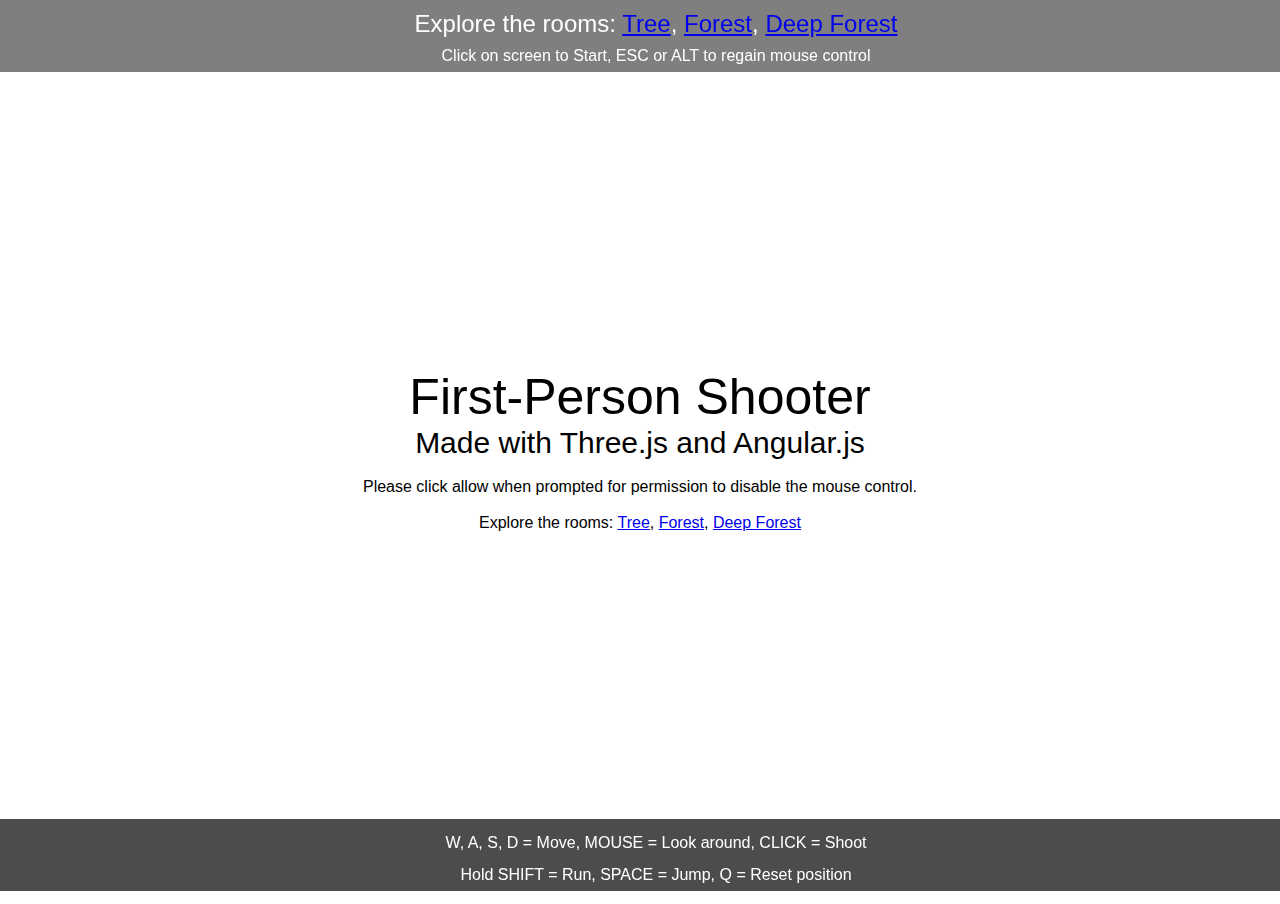
<file: index.html>
<!DOCTYPE html>
<html>
<head>
  <meta charset="utf-8">
  <meta name="viewport" content="width=device-width, initial-scale=1.0">
  <title>FPS with THREE.js and Angular.js</title>
  <link href="http://yui.yahooapis.com/pure/0.6.0/base-min.css" rel="stylesheet">
  <link href="css/pure-grids.mod.min.css" rel="stylesheet" type="text/css">
  <link href="css/styles.css" rel="stylesheet" type="text/css">
  <!--[if lt IE 9]>
    <script src="https://oss.maxcdn.com/libs/html5shiv/3.7.0/html5shiv.js"></script>
    <script src="https://oss.maxcdn.com/libs/respond.js/1.3.0/respond.min.js"></script>
  <![endif]-->
</head>
<body ng-app="app" ng-controller="PersistentCtrl">
<div>
  <div ng-include="'pages/components/hud_top.html'"></div>
  <div ng-view></div>
  <div ng-include="'pages/components/hud_bottom.html'"></div>
</div>
<script src="js/ie10-viewport-bug-workaround.js"></script>

<script src="js/three/three.min.js"></script>
<script src="js/three/OBJLoader.js"></script>
<script src="js/three/PointerLockControls.js"></script>
<script src="js/three/Projector.js"></script>

<script src="js/angular-1.4.7/angular.min.js"></script>
<script src="js/angular-1.4.7/angular-route.min.js"></script>

<script src="js/app/configs.js"></script>
<script src="js/app/app.js"></script>
</body>
</html>
</file>
<file: css/styles.css>
html, body {
  width: 100%;
  height: 100%;
}

body {
  background-color: #ffffff;
  margin: 0;
  overflow: hidden;
}

.hud {
  position: absolute;
  z-index: 999;
  width: 100%;
  height: 4em;
  color: #ffffff;
  padding: .5em 1em 0 1em;
  line-height: 2em;
}

.hud-top {
  background-color: rgba(0,0,0,0.5);
}

.hud-bottom {
  background-color: rgba(0,0,0,0.7);
  top: 91%;
}

#header {
  font-size: 1.5em;
}

.center {
  display: block;
  text-align: center;
}

#blocker {
  position: absolute;
  width: 100%;
  height: 100%;
  background-color: rgba(0,0,0,0.5);
}

#intro {
  width: 100%;
  height: 100%;
  display: -webkit-box;
  display: -moz-box;
  display: box;
  -webkit-box-orient: horizontal;
  -moz-box-orient: horizontal;
  box-orient: horizontal;
  -webkit-box-pack: center;
  -moz-box-pack: center;
  box-pack: center;
  -webkit-box-align: center;
  -moz-box-align: center;
  box-align: center;
  background-color: #ffffff;
  color: #000000;
  text-align: center;
}
</file>
<file: css/pure-grids.mod.min.css>
/*!
Pure v0.6.0
Copyright 2014 Yahoo! Inc. All rights reserved.
Licensed under the BSD License.
https://github.com/yahoo/pure/blob/master/LICENSE.md
*/
/*!
normalize.css v^3.0 | MIT License | git.io/normalize
Copyright (c) Nicolas Gallagher and Jonathan Neal
*/
/*! normalize.css v3.0.2 | MIT License | git.io/normalize */html{font-family:sans-serif;-ms-text-size-adjust:100%;-webkit-text-size-adjust:100%}body{margin:0}article,aside,details,figcaption,figure,footer,header,hgroup,main,menu,nav,section,summary{display:block}audio,canvas,progress,video{display:inline-block;vertical-align:baseline}audio:not([controls]){display:none;height:0}[hidden],template{display:none}a{background-color:transparent}a:active,a:hover{outline:0}abbr[title]{border-bottom:1px dotted}b,strong{font-weight:700}dfn{font-style:italic}h1{font-size:2em;margin:.67em 0}mark{background:#ff0;color:#000}small{font-size:80%}sub,sup{font-size:75%;line-height:0;position:relative;vertical-align:baseline}sup{top:-.5em}sub{bottom:-.25em}img{border:0}svg:not(:root){overflow:hidden}figure{margin:1em 40px}hr{-moz-box-sizing:content-box;box-sizing:content-box;height:0}pre{overflow:auto}code,kbd,pre,samp{font-family:monospace,monospace;font-size:1em}button,input,optgroup,select,textarea{color:inherit;font:inherit;margin:0}button{overflow:visible}button,select{text-transform:none}button,html input[type=button],input[type=reset],input[type=submit]{-webkit-appearance:button;cursor:pointer}button[disabled],html input[disabled]{cursor:default}button::-moz-focus-inner,input::-moz-focus-inner{border:0;padding:0}input{line-height:normal}input[type=checkbox],input[type=radio]{box-sizing:border-box;padding:0}input[type=number]::-webkit-inner-spin-button,input[type=number]::-webkit-outer-spin-button{height:auto}input[type=search]{-webkit-appearance:textfield;-moz-box-sizing:content-box;-webkit-box-sizing:content-box;box-sizing:content-box}input[type=search]::-webkit-search-cancel-button,input[type=search]::-webkit-search-decoration{-webkit-appearance:none}fieldset{border:1px solid silver;margin:0 2px;padding:.35em .625em .75em}legend{border:0;padding:0}textarea{overflow:auto}optgroup{font-weight:700}table{border-collapse:collapse;border-spacing:0}td,th{padding:0}.hidden,[hidden]{display:none!important}.pure-img{max-width:100%;height:auto;display:block}/*!
Pure v0.6.0
Copyright 2014 Yahoo! Inc. All rights reserved.
Licensed under the BSD License.
https://github.com/yahoo/pure/blob/master/LICENSE.md
*/
.grid{letter-spacing:-.31em;*letter-spacing:normal;*word-spacing:-.43em;text-rendering:optimizespeed;font-family:FreeSans,Arimo,"Droid Sans",Helvetica,Arial,sans-serif;display:-webkit-flex;-webkit-flex-flow:row wrap;display:-ms-flexbox;-ms-flex-flow:row wrap;-ms-align-content:flex-start;-webkit-align-content:flex-start;align-content:flex-start}.opera-only :-o-prefocus,.grid{word-spacing:-.43em}.col{display:inline-block;*display:inline;zoom:1;letter-spacing:normal;word-spacing:normal;vertical-align:top;text-rendering:auto}.grid [class *="col"]{font-family:sans-serif}.col-1,.col-1-1,.col-1-2,.col-1-3,.col-2-3,.col-1-4,.col-3-4,.col-1-5,.col-2-5,.col-3-5,.col-4-5,.col-5-5,.col-1-6,.col-5-6,.col-1-8,.col-3-8,.col-5-8,.col-7-8,.col-1-12,.col-5-12,.col-7-12,.col-11-12,.col-1-24,.col-2-24,.col-3-24,.col-4-24,.col-5-24,.col-6-24,.col-7-24,.col-8-24,.col-9-24,.col-10-24,.col-11-24,.col-12-24,.col-13-24,.col-14-24,.col-15-24,.col-16-24,.col-17-24,.col-18-24,.col-19-24,.col-20-24,.col-21-24,.col-22-24,.col-23-24,.col-24-24{display:inline-block;*display:inline;zoom:1;letter-spacing:normal;word-spacing:normal;vertical-align:top;text-rendering:auto}.col-1-24{width:4.1667%;*width:4.1357%}.col-1-12,.col-2-24{width:8.3333%;*width:8.3023%}.col-1-8,.col-3-24{width:12.5%;*width:12.469%}.col-1-6,.col-4-24{width:16.6667%;*width:16.6357%}.col-1-5{width:20%;*width:19.969%}.col-5-24{width:20.8333%;*width:20.8023%}.col-1-4,.col-6-24{width:25%;*width:24.969%}.col-7-24{width:29.1667%;*width:29.1357%}.col-1-3,.col-8-24{width:33.3333%;*width:33.3023%}.col-3-8,.col-9-24{width:37.5%;*width:37.469%}.col-2-5{width:40%;*width:39.969%}.col-5-12,.col-10-24{width:41.6667%;*width:41.6357%}.col-11-24{width:45.8333%;*width:45.8023%}.col-1-2,.col-12-24{width:50%;*width:49.969%}.col-13-24{width:54.1667%;*width:54.1357%}.col-7-12,.col-14-24{width:58.3333%;*width:58.3023%}.col-3-5{width:60%;*width:59.969%}.col-5-8,.col-15-24{width:62.5%;*width:62.469%}.col-2-3,.col-16-24{width:66.6667%;*width:66.6357%}.col-17-24{width:70.8333%;*width:70.8023%}.col-3-4,.col-18-24{width:75%;*width:74.969%}.col-19-24{width:79.1667%;*width:79.1357%}.col-4-5{width:80%;*width:79.969%}.col-5-6,.col-20-24{width:83.3333%;*width:83.3023%}.col-7-8,.col-21-24{width:87.5%;*width:87.469%}.col-11-12,.col-22-24{width:91.6667%;*width:91.6357%}.col-23-24{width:95.8333%;*width:95.8023%}.col-1,.col-1-1,.col-5-5,.col-24-24{width:100%}/*!
Pure v0.6.0
Copyright 2014 Yahoo! Inc. All rights reserved.
Licensed under the BSD License.
https://github.com/yahoo/pure/blob/master/LICENSE.md
*/
@media screen and (min-width:35.5em){.col-sm-1,.col-sm-1-1,.col-sm-1-2,.col-sm-1-3,.col-sm-2-3,.col-sm-1-4,.col-sm-3-4,.col-sm-1-5,.col-sm-2-5,.col-sm-3-5,.col-sm-4-5,.col-sm-5-5,.col-sm-1-6,.col-sm-5-6,.col-sm-1-8,.col-sm-3-8,.col-sm-5-8,.col-sm-7-8,.col-sm-1-12,.col-sm-5-12,.col-sm-7-12,.col-sm-11-12,.col-sm-1-24,.col-sm-2-24,.col-sm-3-24,.col-sm-4-24,.col-sm-5-24,.col-sm-6-24,.col-sm-7-24,.col-sm-8-24,.col-sm-9-24,.col-sm-10-24,.col-sm-11-24,.col-sm-12-24,.col-sm-13-24,.col-sm-14-24,.col-sm-15-24,.col-sm-16-24,.col-sm-17-24,.col-sm-18-24,.col-sm-19-24,.col-sm-20-24,.col-sm-21-24,.col-sm-22-24,.col-sm-23-24,.col-sm-24-24{display:inline-block;*display:inline;zoom:1;letter-spacing:normal;word-spacing:normal;vertical-align:top;text-rendering:auto}.col-sm-1-24{width:4.1667%;*width:4.1357%}.col-sm-1-12,.col-sm-2-24{width:8.3333%;*width:8.3023%}.col-sm-1-8,.col-sm-3-24{width:12.5%;*width:12.469%}.col-sm-1-6,.col-sm-4-24{width:16.6667%;*width:16.6357%}.col-sm-1-5{width:20%;*width:19.969%}.col-sm-5-24{width:20.8333%;*width:20.8023%}.col-sm-1-4,.col-sm-6-24{width:25%;*width:24.969%}.col-sm-7-24{width:29.1667%;*width:29.1357%}.col-sm-1-3,.col-sm-8-24{width:33.3333%;*width:33.3023%}.col-sm-3-8,.col-sm-9-24{width:37.5%;*width:37.469%}.col-sm-2-5{width:40%;*width:39.969%}.col-sm-5-12,.col-sm-10-24{width:41.6667%;*width:41.6357%}.col-sm-11-24{width:45.8333%;*width:45.8023%}.col-sm-1-2,.col-sm-12-24{width:50%;*width:49.969%}.col-sm-13-24{width:54.1667%;*width:54.1357%}.col-sm-7-12,.col-sm-14-24{width:58.3333%;*width:58.3023%}.col-sm-3-5{width:60%;*width:59.969%}.col-sm-5-8,.col-sm-15-24{width:62.5%;*width:62.469%}.col-sm-2-3,.col-sm-16-24{width:66.6667%;*width:66.6357%}.col-sm-17-24{width:70.8333%;*width:70.8023%}.col-sm-3-4,.col-sm-18-24{width:75%;*width:74.969%}.col-sm-19-24{width:79.1667%;*width:79.1357%}.col-sm-4-5{width:80%;*width:79.969%}.col-sm-5-6,.col-sm-20-24{width:83.3333%;*width:83.3023%}.col-sm-7-8,.col-sm-21-24{width:87.5%;*width:87.469%}.col-sm-11-12,.col-sm-22-24{width:91.6667%;*width:91.6357%}.col-sm-23-24{width:95.8333%;*width:95.8023%}.col-sm-1,.col-sm-1-1,.col-sm-5-5,.col-sm-24-24{width:100%}}@media screen and (min-width:48em){.col-md-1,.col-md-1-1,.col-md-1-2,.col-md-1-3,.col-md-2-3,.col-md-1-4,.col-md-3-4,.col-md-1-5,.col-md-2-5,.col-md-3-5,.col-md-4-5,.col-md-5-5,.col-md-1-6,.col-md-5-6,.col-md-1-8,.col-md-3-8,.col-md-5-8,.col-md-7-8,.col-md-1-12,.col-md-5-12,.col-md-7-12,.col-md-11-12,.col-md-1-24,.col-md-2-24,.col-md-3-24,.col-md-4-24,.col-md-5-24,.col-md-6-24,.col-md-7-24,.col-md-8-24,.col-md-9-24,.col-md-10-24,.col-md-11-24,.col-md-12-24,.col-md-13-24,.col-md-14-24,.col-md-15-24,.col-md-16-24,.col-md-17-24,.col-md-18-24,.col-md-19-24,.col-md-20-24,.col-md-21-24,.col-md-22-24,.col-md-23-24,.col-md-24-24{display:inline-block;*display:inline;zoom:1;letter-spacing:normal;word-spacing:normal;vertical-align:top;text-rendering:auto}.col-md-1-24{width:4.1667%;*width:4.1357%}.col-md-1-12,.col-md-2-24{width:8.3333%;*width:8.3023%}.col-md-1-8,.col-md-3-24{width:12.5%;*width:12.469%}.col-md-1-6,.col-md-4-24{width:16.6667%;*width:16.6357%}.col-md-1-5{width:20%;*width:19.969%}.col-md-5-24{width:20.8333%;*width:20.8023%}.col-md-1-4,.col-md-6-24{width:25%;*width:24.969%}.col-md-7-24{width:29.1667%;*width:29.1357%}.col-md-1-3,.col-md-8-24{width:33.3333%;*width:33.3023%}.col-md-3-8,.col-md-9-24{width:37.5%;*width:37.469%}.col-md-2-5{width:40%;*width:39.969%}.col-md-5-12,.col-md-10-24{width:41.6667%;*width:41.6357%}.col-md-11-24{width:45.8333%;*width:45.8023%}.col-md-1-2,.col-md-12-24{width:50%;*width:49.969%}.col-md-13-24{width:54.1667%;*width:54.1357%}.col-md-7-12,.col-md-14-24{width:58.3333%;*width:58.3023%}.col-md-3-5{width:60%;*width:59.969%}.col-md-5-8,.col-md-15-24{width:62.5%;*width:62.469%}.col-md-2-3,.col-md-16-24{width:66.6667%;*width:66.6357%}.col-md-17-24{width:70.8333%;*width:70.8023%}.col-md-3-4,.col-md-18-24{width:75%;*width:74.969%}.col-md-19-24{width:79.1667%;*width:79.1357%}.col-md-4-5{width:80%;*width:79.969%}.col-md-5-6,.col-md-20-24{width:83.3333%;*width:83.3023%}.col-md-7-8,.col-md-21-24{width:87.5%;*width:87.469%}.col-md-11-12,.col-md-22-24{width:91.6667%;*width:91.6357%}.col-md-23-24{width:95.8333%;*width:95.8023%}.col-md-1,.col-md-1-1,.col-md-5-5,.col-md-24-24{width:100%}}@media screen and (min-width:64em){.col-lg-1,.col-lg-1-1,.col-lg-1-2,.col-lg-1-3,.col-lg-2-3,.col-lg-1-4,.col-lg-3-4,.col-lg-1-5,.col-lg-2-5,.col-lg-3-5,.col-lg-4-5,.col-lg-5-5,.col-lg-1-6,.col-lg-5-6,.col-lg-1-8,.col-lg-3-8,.col-lg-5-8,.col-lg-7-8,.col-lg-1-12,.col-lg-5-12,.col-lg-7-12,.col-lg-11-12,.col-lg-1-24,.col-lg-2-24,.col-lg-3-24,.col-lg-4-24,.col-lg-5-24,.col-lg-6-24,.col-lg-7-24,.col-lg-8-24,.col-lg-9-24,.col-lg-10-24,.col-lg-11-24,.col-lg-12-24,.col-lg-13-24,.col-lg-14-24,.col-lg-15-24,.col-lg-16-24,.col-lg-17-24,.col-lg-18-24,.col-lg-19-24,.col-lg-20-24,.col-lg-21-24,.col-lg-22-24,.col-lg-23-24,.col-lg-24-24{display:inline-block;*display:inline;zoom:1;letter-spacing:normal;word-spacing:normal;vertical-align:top;text-rendering:auto}.col-lg-1-24{width:4.1667%;*width:4.1357%}.col-lg-1-12,.col-lg-2-24{width:8.3333%;*width:8.3023%}.col-lg-1-8,.col-lg-3-24{width:12.5%;*width:12.469%}.col-lg-1-6,.col-lg-4-24{width:16.6667%;*width:16.6357%}.col-lg-1-5{width:20%;*width:19.969%}.col-lg-5-24{width:20.8333%;*width:20.8023%}.col-lg-1-4,.col-lg-6-24{width:25%;*width:24.969%}.col-lg-7-24{width:29.1667%;*width:29.1357%}.col-lg-1-3,.col-lg-8-24{width:33.3333%;*width:33.3023%}.col-lg-3-8,.col-lg-9-24{width:37.5%;*width:37.469%}.col-lg-2-5{width:40%;*width:39.969%}.col-lg-5-12,.col-lg-10-24{width:41.6667%;*width:41.6357%}.col-lg-11-24{width:45.8333%;*width:45.8023%}.col-lg-1-2,.col-lg-12-24{width:50%;*width:49.969%}.col-lg-13-24{width:54.1667%;*width:54.1357%}.col-lg-7-12,.col-lg-14-24{width:58.3333%;*width:58.3023%}.col-lg-3-5{width:60%;*width:59.969%}.col-lg-5-8,.col-lg-15-24{width:62.5%;*width:62.469%}.col-lg-2-3,.col-lg-16-24{width:66.6667%;*width:66.6357%}.col-lg-17-24{width:70.8333%;*width:70.8023%}.col-lg-3-4,.col-lg-18-24{width:75%;*width:74.969%}.col-lg-19-24{width:79.1667%;*width:79.1357%}.col-lg-4-5{width:80%;*width:79.969%}.col-lg-5-6,.col-lg-20-24{width:83.3333%;*width:83.3023%}.col-lg-7-8,.col-lg-21-24{width:87.5%;*width:87.469%}.col-lg-11-12,.col-lg-22-24{width:91.6667%;*width:91.6357%}.col-lg-23-24{width:95.8333%;*width:95.8023%}.col-lg-1,.col-lg-1-1,.col-lg-5-5,.col-lg-24-24{width:100%}}@media screen and (min-width:80em){.col-xl-1,.col-xl-1-1,.col-xl-1-2,.col-xl-1-3,.col-xl-2-3,.col-xl-1-4,.col-xl-3-4,.col-xl-1-5,.col-xl-2-5,.col-xl-3-5,.col-xl-4-5,.col-xl-5-5,.col-xl-1-6,.col-xl-5-6,.col-xl-1-8,.col-xl-3-8,.col-xl-5-8,.col-xl-7-8,.col-xl-1-12,.col-xl-5-12,.col-xl-7-12,.col-xl-11-12,.col-xl-1-24,.col-xl-2-24,.col-xl-3-24,.col-xl-4-24,.col-xl-5-24,.col-xl-6-24,.col-xl-7-24,.col-xl-8-24,.col-xl-9-24,.col-xl-10-24,.col-xl-11-24,.col-xl-12-24,.col-xl-13-24,.col-xl-14-24,.col-xl-15-24,.col-xl-16-24,.col-xl-17-24,.col-xl-18-24,.col-xl-19-24,.col-xl-20-24,.col-xl-21-24,.col-xl-22-24,.col-xl-23-24,.col-xl-24-24{display:inline-block;*display:inline;zoom:1;letter-spacing:normal;word-spacing:normal;vertical-align:top;text-rendering:auto}.col-xl-1-24{width:4.1667%;*width:4.1357%}.col-xl-1-12,.col-xl-2-24{width:8.3333%;*width:8.3023%}.col-xl-1-8,.col-xl-3-24{width:12.5%;*width:12.469%}.col-xl-1-6,.col-xl-4-24{width:16.6667%;*width:16.6357%}.col-xl-1-5{width:20%;*width:19.969%}.col-xl-5-24{width:20.8333%;*width:20.8023%}.col-xl-1-4,.col-xl-6-24{width:25%;*width:24.969%}.col-xl-7-24{width:29.1667%;*width:29.1357%}.col-xl-1-3,.col-xl-8-24{width:33.3333%;*width:33.3023%}.col-xl-3-8,.col-xl-9-24{width:37.5%;*width:37.469%}.col-xl-2-5{width:40%;*width:39.969%}.col-xl-5-12,.col-xl-10-24{width:41.6667%;*width:41.6357%}.col-xl-11-24{width:45.8333%;*width:45.8023%}.col-xl-1-2,.col-xl-12-24{width:50%;*width:49.969%}.col-xl-13-24{width:54.1667%;*width:54.1357%}.col-xl-7-12,.col-xl-14-24{width:58.3333%;*width:58.3023%}.col-xl-3-5{width:60%;*width:59.969%}.col-xl-5-8,.col-xl-15-24{width:62.5%;*width:62.469%}.col-xl-2-3,.col-xl-16-24{width:66.6667%;*width:66.6357%}.col-xl-17-24{width:70.8333%;*width:70.8023%}.col-xl-3-4,.col-xl-18-24{width:75%;*width:74.969%}.col-xl-19-24{width:79.1667%;*width:79.1357%}.col-xl-4-5{width:80%;*width:79.969%}.col-xl-5-6,.col-xl-20-24{width:83.3333%;*width:83.3023%}.col-xl-7-8,.col-xl-21-24{width:87.5%;*width:87.469%}.col-xl-11-12,.col-xl-22-24{width:91.6667%;*width:91.6357%}.col-xl-23-24{width:95.8333%;*width:95.8023%}.col-xl-1,.col-xl-1-1,.col-xl-5-5,.col-xl-24-24{width:100%}}
/*
modification:
.grid = .pure-g
.col* = .pure-u
*/
</file>
